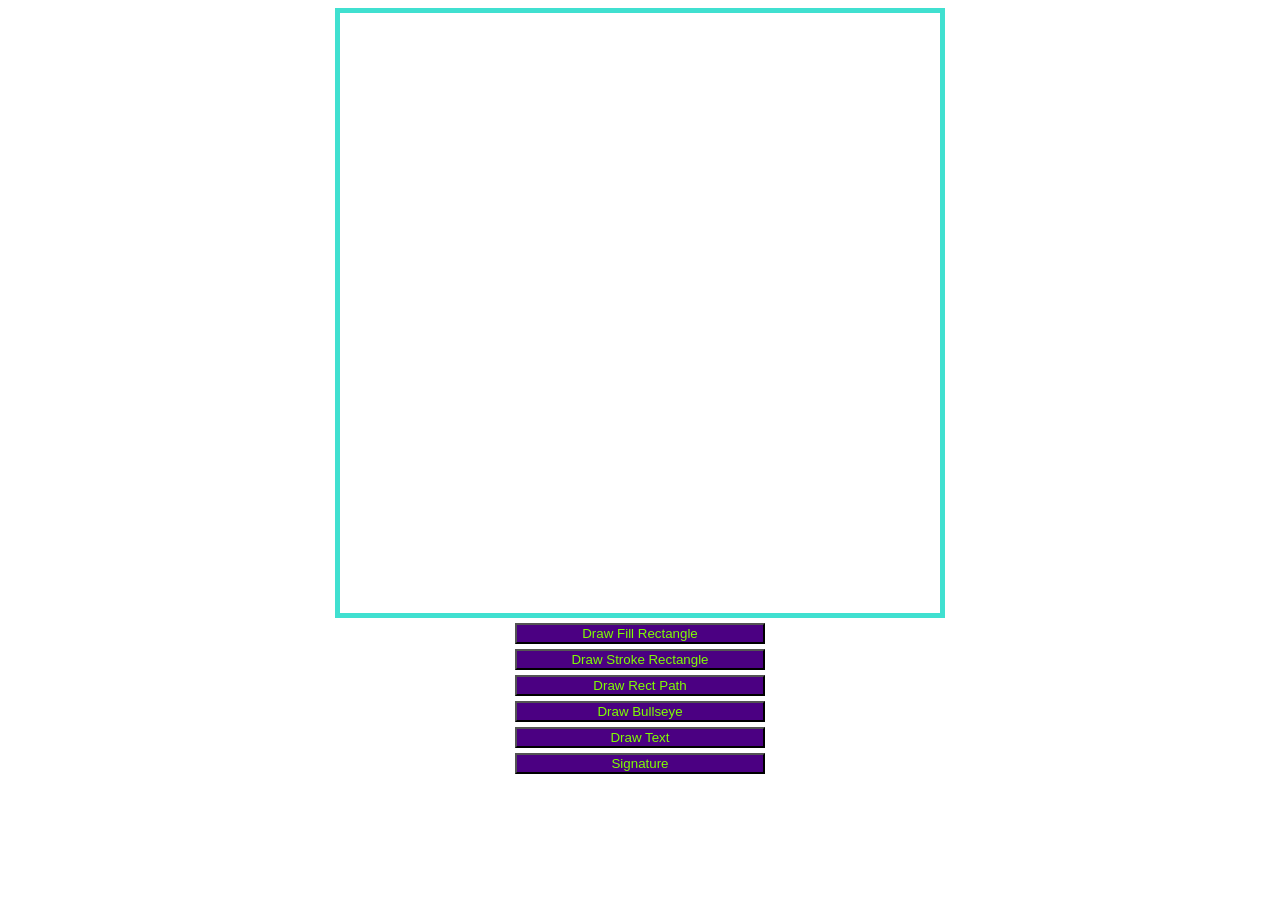
<file: canvas-basics-part2/index.html>
<!DOCTYPE html>
<html>
<head>
    <meta charset="utf-8">
    <meta name="viewport" content="width=device-width">
    <title>repl.it</title>
    <link href="./styles/style.css" rel="stylesheet" type="text/css" />
</head>
<body>

<div class="buttons">
<canvas id="exercise" width="600" height="600"></canvas>
<button onclick="drawFillRectangle()">Draw Fill Rectangle</button>
<button onclick="strokeRect()">Draw Stroke Rectangle</button>
<button onclick="drawRectPath()">Draw Rect Path</button>
<button onclick="drawBullsEye()">Draw Bullseye</button>
<button onclick="drawText()">Draw Text</button>
<button onclick="addImage()">Signature</button>
</div>
    <script src="./js/script.js"></script>
</body>
</html>
</file>
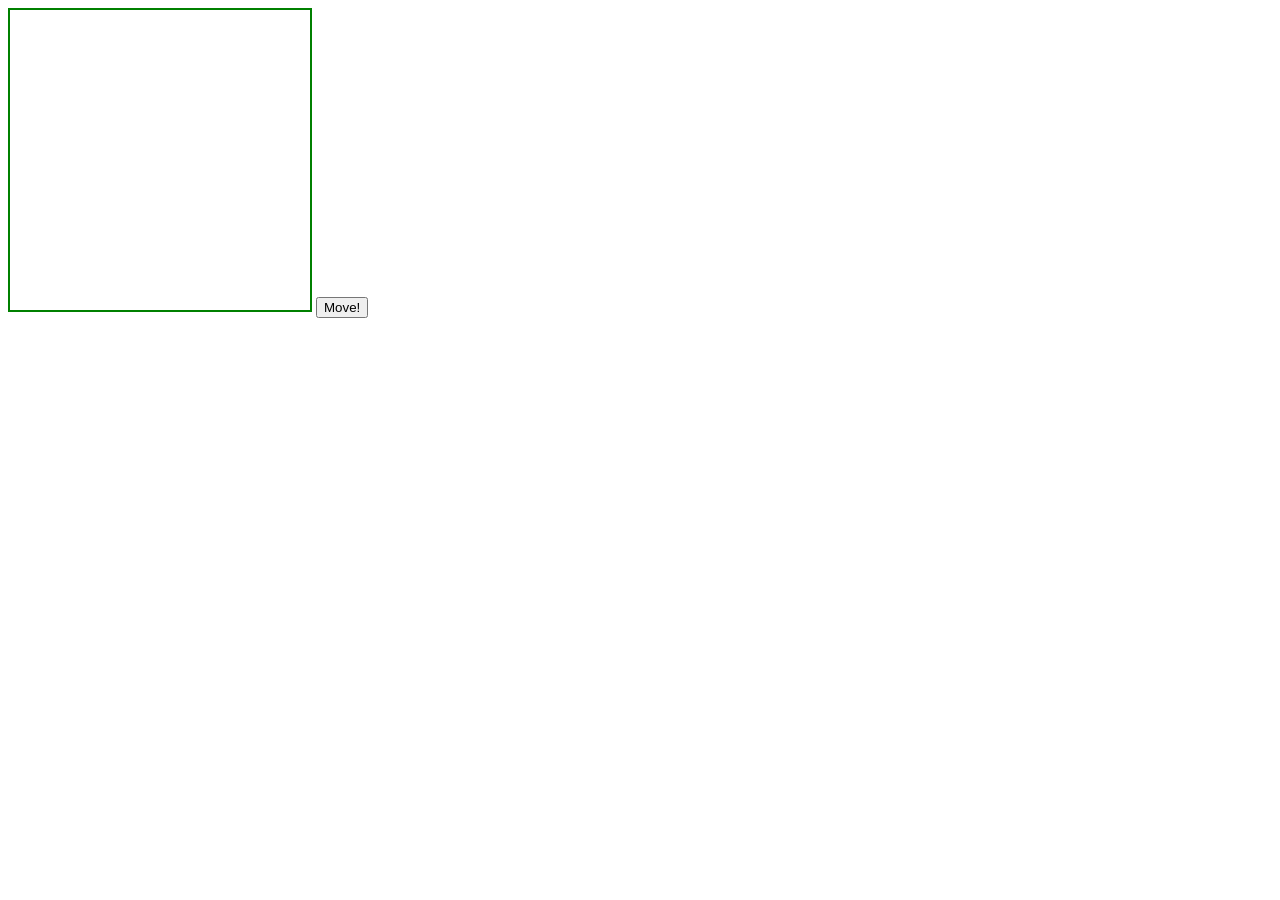
<file: canvas-basics/index.htm>
<!DOCTYPE html>
<html lang="en">
    <head>
        <meta charset="UTF-8">
        <meta name="viewport" content="width=device-width, initial-scale=1.0">
        <title>Canvas Intro</title>
        <link rel="stylesheet" href="./styles/style.css">
    </head>
    <body>
        <canvas id="example" width="300" height="300"></canvas>
        <button onClick="moveRect(0,0)">Move!</button>

        <script src="./js/script.js"></script>    
    </body>
</html>
</file>
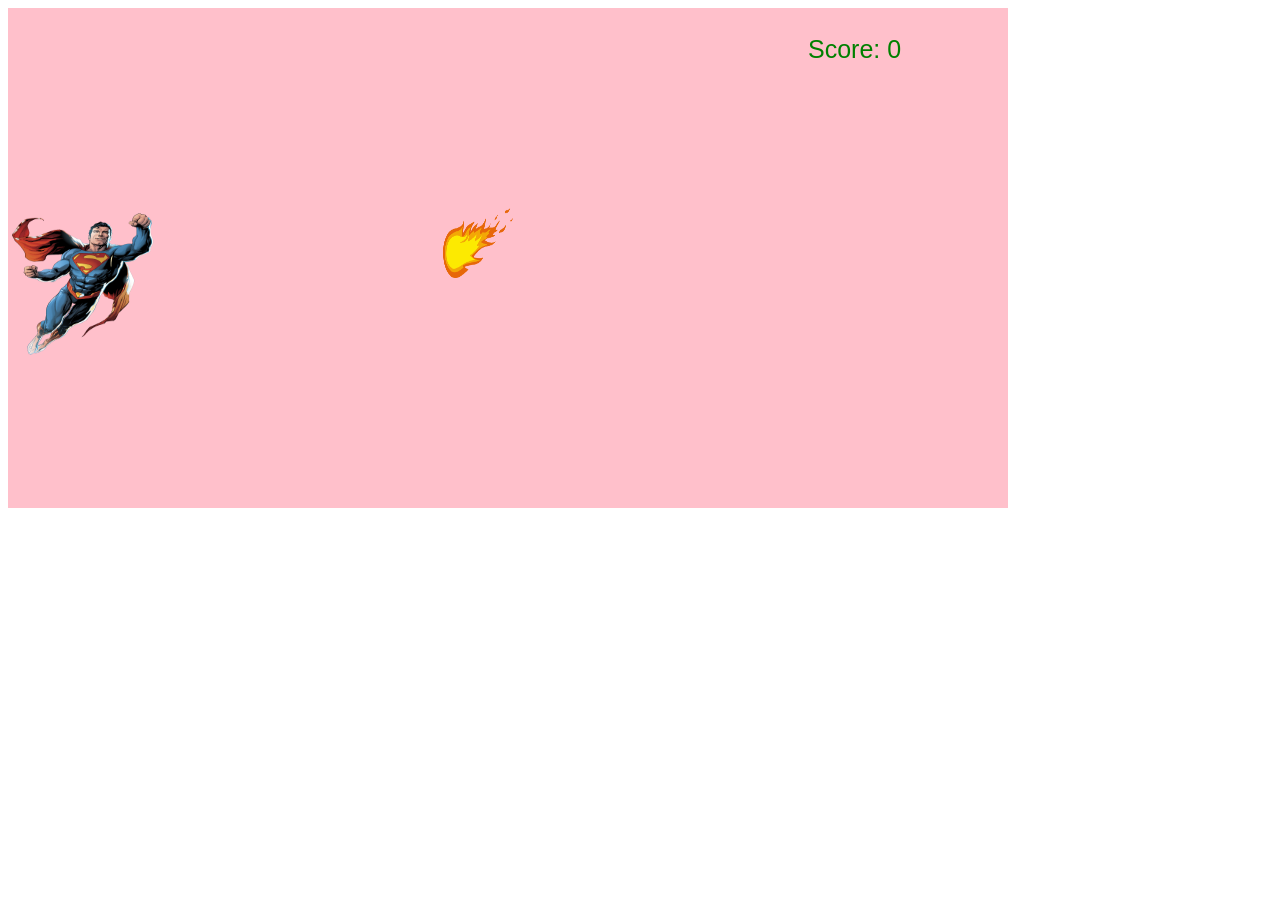
<file: canvas-game-example-funct/index.html>
<!DOCTYPE html>
<html lang="en">
  <head>
    <meta charset="UTF-8" />
    <meta name="viewport" content="width=device-width, initial-scale=1.0" />
    <title>Canvas Game Example</title>
  </head>
  <body>
    <canvas id="my-canvas" width="1000" height="500"></canvas>

    <script src="./js/script.js"></script>
  </body>
</html>
</file>
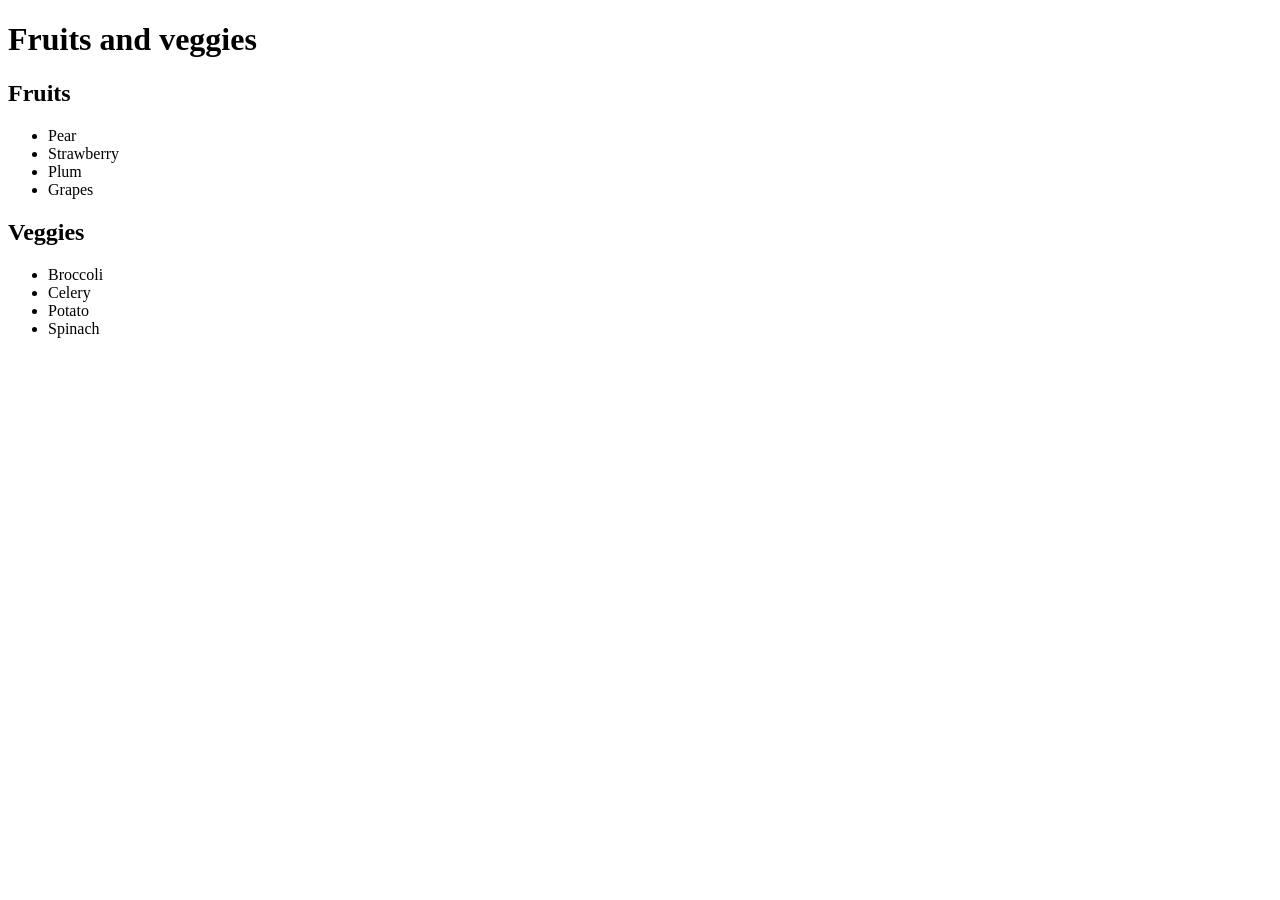
<file: dom-exercise/index.html>
<!DOCTYPE html>
<html lang="es">
<head>
    <meta charset="utf-8" />
    <meta name="viewport" content="width=device-width, initial-scale=1" />
    <title>DOM intro - exercise</title>
</head>

<body>
    <div id="container">
        <h1>Fruits and veggies</h1>
    <div class="list-fruits">
        <h2>Fruits</h2>
        <ul class="fruits">
            <li class="fruit-item">Pear</li>
            <li class="fruit-item">Strawberry</li>
            <li class="fruit-item">Plum</li>
            <li class="fruit-item">Grapes</li>
        </ul>
    </div>
    <div class="list-veggies">
        <h2>Veggies</h2>
        <ul class="veggies">
            <li class="veggie-item">Broccoli</li>
            <li class="veggie-item">Celery</li>
            <li class="veggie-item">Potato</li>
            <li class="veggie-item">Spinach</li>
        </ul>
    </div>
    </div>

    <!-- load JS file last when DOM already loaded so you can access and manipulate with the DOM elements -->
    <script src="script.js"></script>
</body>
</html>
</file>
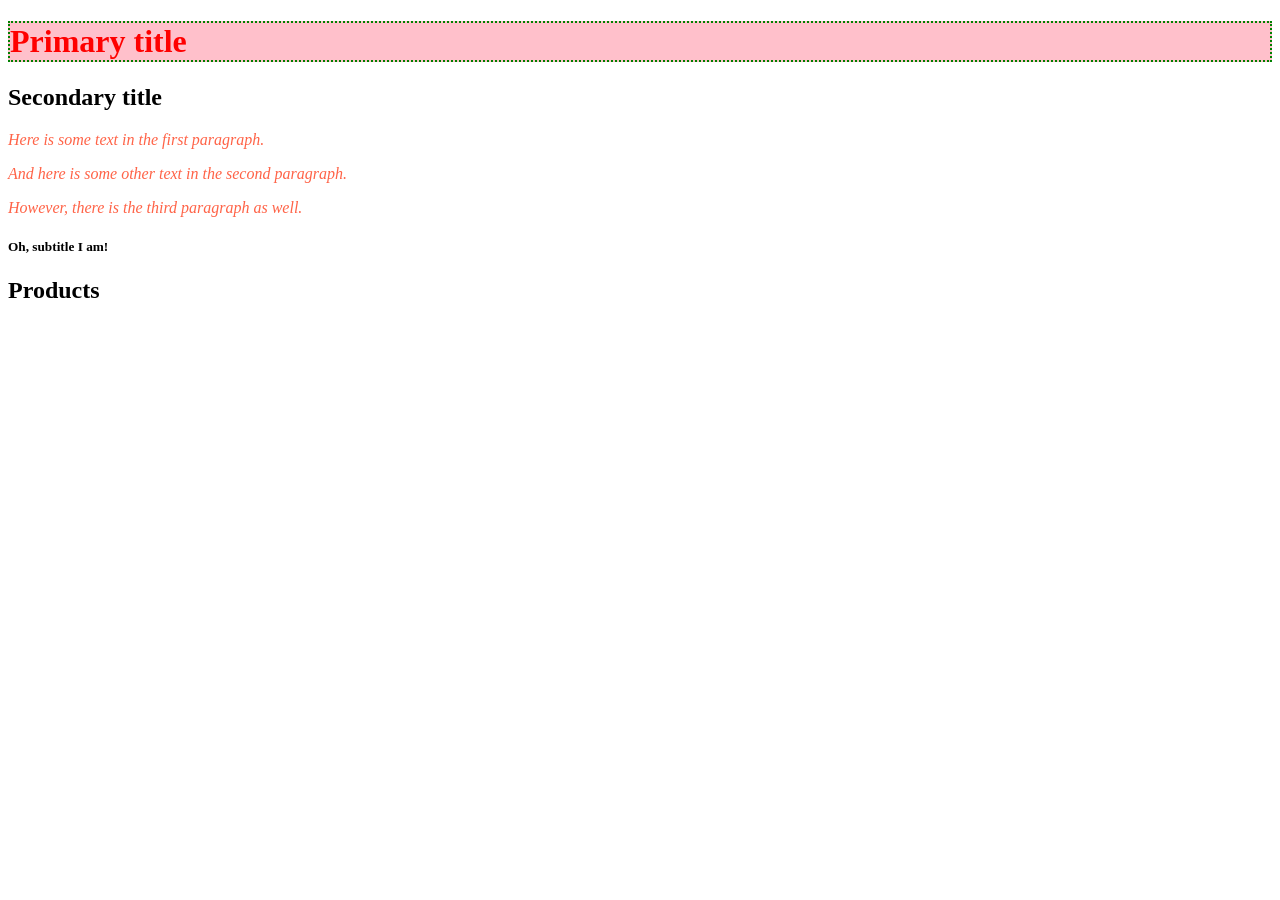
<file: dom-intro/index.html>
<!DOCTYPE html>
<html>
    <head>
    <meta charset="utf-8">
    <meta name="viewport" content="width=device-width">
    <title>DOM intro, selectors and manipulation</title>
</head>
<body>
    <h1 id="title1">Primary title</h1>
    <h2 id="title2">Secondary title</h2>

    <p class="paragraph">Here is some text in the first paragraph.</p>
    <p class="paragraph">
        And here is some other text in the second paragraph.
    </p>
    <p class="paragraph">However, there is the third paragraph as well.</p>

    <h5 class="subtitle">Oh, subtitle I am!</h5>

    <section class="products">
        <h2 class="title2" id="products">Products</h2>
    </section>

    <!-- load JS file last when DOM already loaded so you can access and manipulate with the DOM elements -->
    <script src="script.js"></script>
</body>
</html>
</file>
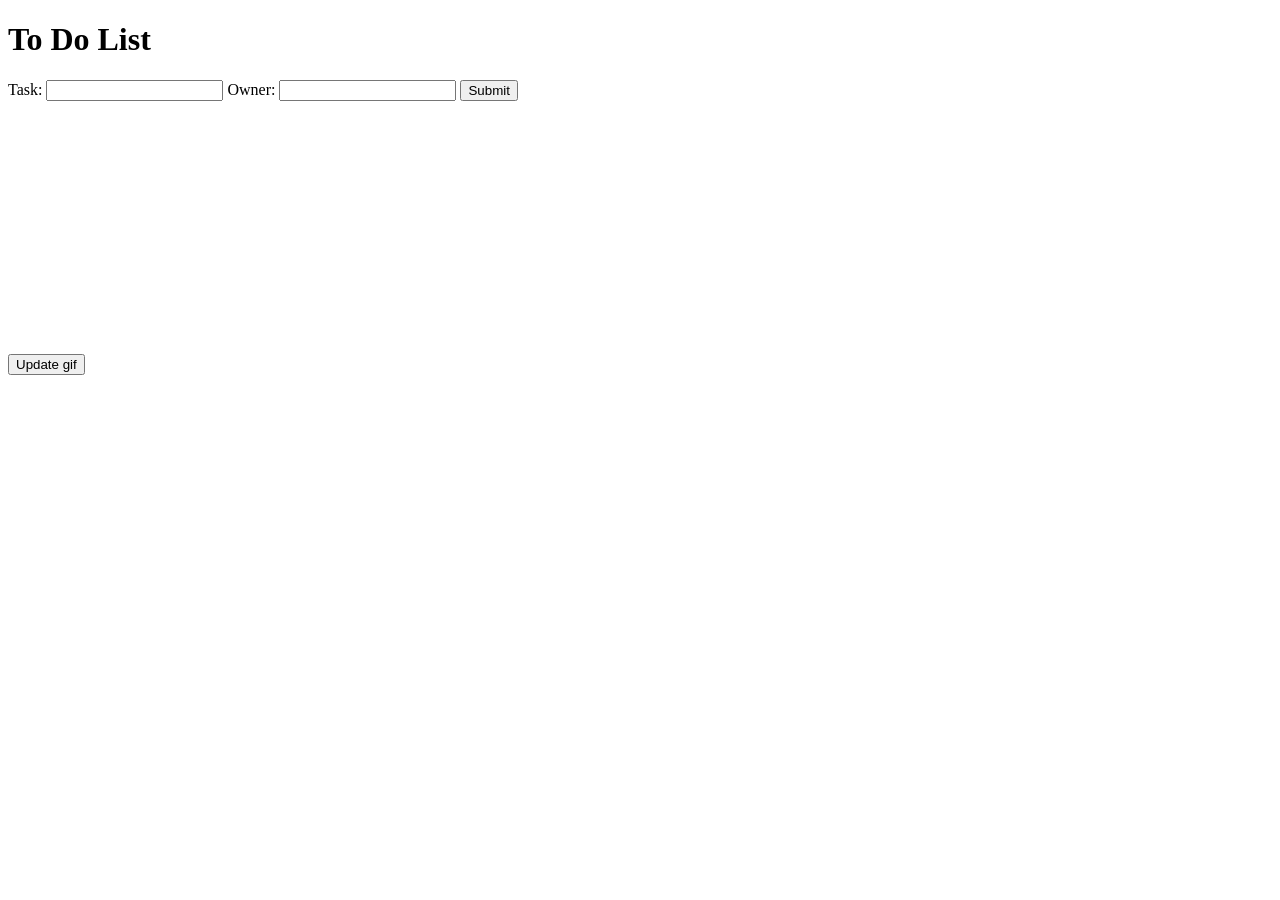
<file: dom-manipulation-part-2/index.html>
<!DOCTYPE html>
<html lang="en">
  <head>
    <meta charset="UTF-8" />
    <meta name="viewport" content="width=device-width, initial-scale=1.0" />
    <title>DOM - manipulation</title>
  </head>
  <body>
    <!-- part 1 -->
    <h1>To Do List</h1>

    <form action="#" id="new-task-form">
      <label for="task-input"> Task: </label>
      <input type="text" name="task" id="task-input" />

      <label for="owner-input">Owner:</label>
      <input type="text" name="owner" id="owner-input" />
      <button class="btn-submit">Submit</button>
    </form>

    <div>
      <ul id="tasks-list"></ul>
    </div>

    <!-- part 2 -->
    <div>
      <iframe
        class="three-minions"
        src="https://giphy.com/embed/MOWPkhRAUbR7i"
        width="480"
        height="217"
        frameborder="0"
        class="giphy-embed"
        allowfullscreen
      ></iframe>
      </p>
    </div>
    <button id="update-button">Update gif</button>
    <script src="script.js"></script>
  </body>
</html>
</file>
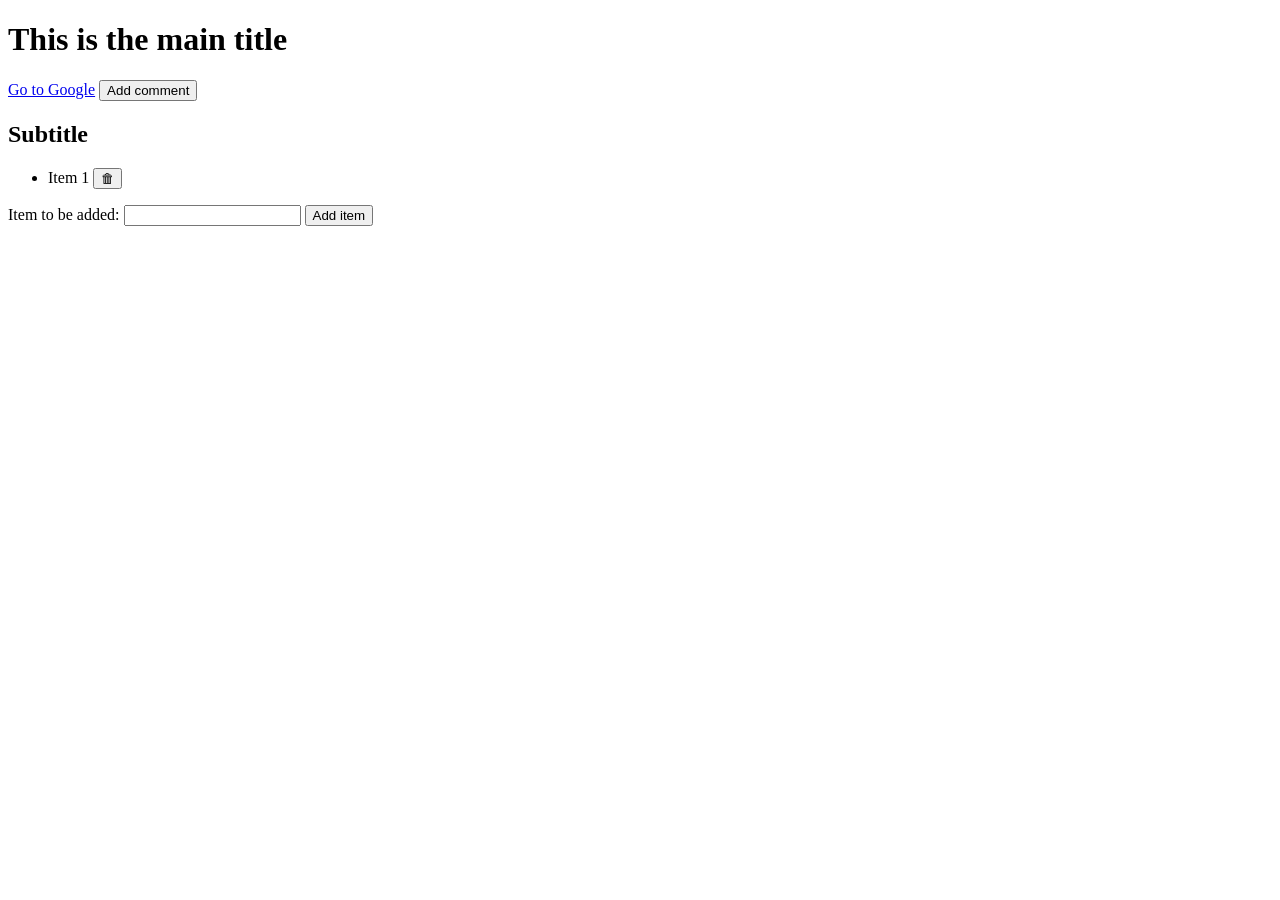
<file: dom-manipulation/index.html>
<!DOCTYPE html>
<html lang="en">
<head>
<meta charset="UTF-8" />
<meta name="viewport" content="width=device-width, initial-scale=1.0" />

    <title>DOM Manipulation</title>
</head>
<body>
    <p id="paragraph">
        My name is Ana. And here I will tell you some things about me.
    </p>
    <a href="#" id="google-link" class="link">Google</a>

    <button id="add-comment-button">Add comment</button>

    <div id="content">
        <h2 id="title">Subtitle</h2>
        <ul id="item-list">
        <li>
        Item 1
        <button class="delete-item-button">🗑</button>
        </li>
        </ul>
    </div>

    <div>
        <label for="item-input">Item to be added:</label>
        <input id="item-input" name="item-input" type="text" />
        <button id="add-item-button">Add item</button>
    </div>

    <!-- make sure you load .js file in the end so it executes when the DOM is ready -->
    <script src="script.js"></script>
</body>
</html>
</file>
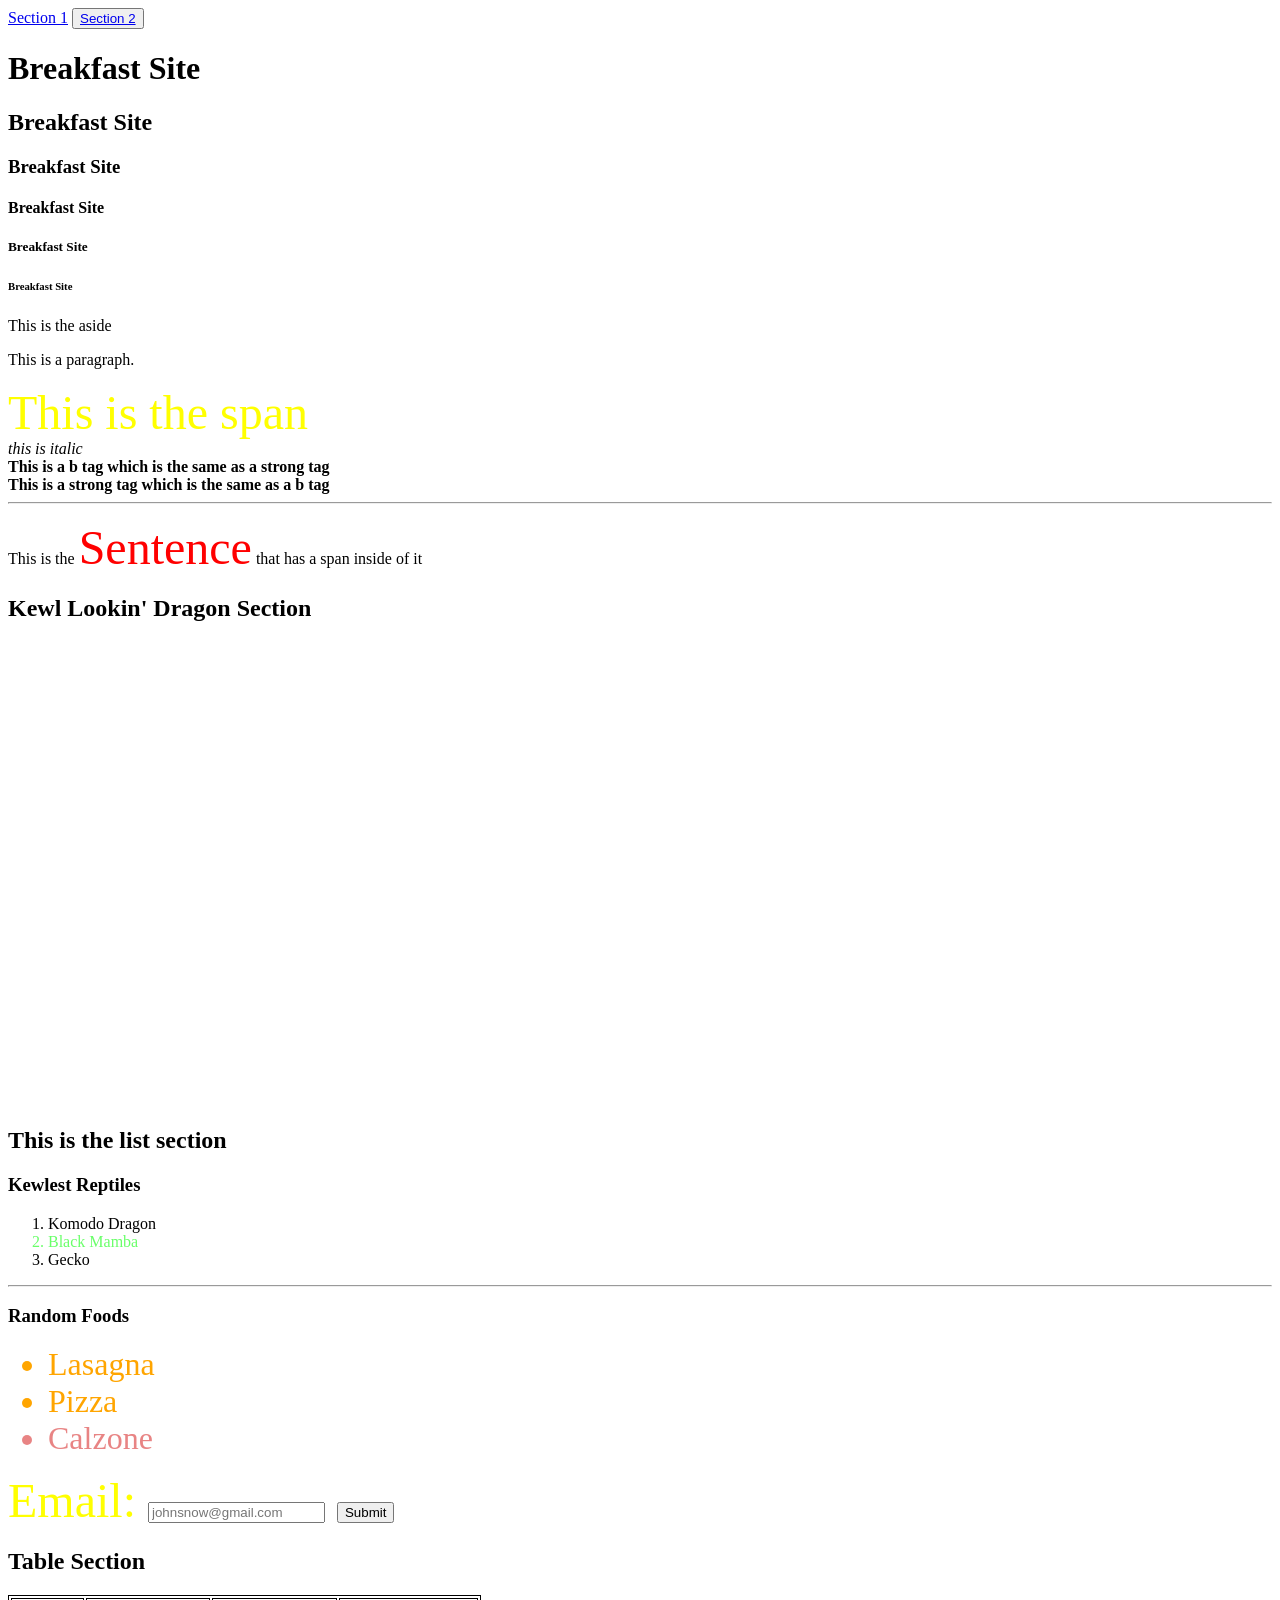
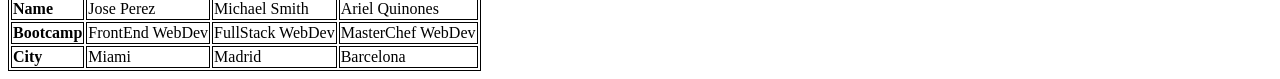
<file: module-1-master/week-3/html-css-basics/index.html>
<!DOCTYPE html>
<html>
    <head>
        <title>The HTML5 Breakfast Site</title>
        <meta charset="UTF-8" />

        <!-- You css link always at the bottom -->
        <link
            rel="stylesheet"
            href="https://cdnjs.cloudflare.com/ajax/libs/animate.css/4.1.1/animate.min.css"
        />
        <link rel="stylesheet" href="./style.css" />
    </head>
    <body>
        <nav>
            <a href="#section1">Section 1</a>
            <button><a href="#section2">Section 2</a></button>
        </nav>

        <!-- You should never have more than 1 h1 on your app -->

        <h1>Breakfast Site</h1>
        <h2>Breakfast Site</h2>
        <h3>Breakfast Site</h3>
        <h4>Breakfast Site</h4>
        <h5>Breakfast Site</h5>
        <h6>Breakfast Site</h6>

        <aside>This is the aside</aside>

        <p>This is a paragraph.</p>

        <!-- span, i, b, strong are helper tags -->
        <!-- br is used to break line segment -->

        <span>This is the span</span>

        <br />

        <i>this is italic</i>

        <br />

        <b>This is a b tag which is the same as a strong tag</b>

        <br />
        <strong>This is a strong tag which is the same as a b tag</strong>

        <br />

        <hr />

        <!-- never do inline styling, please I beg you, don't do it!!! -->
        <p>
            This is the <span style="color: red">Sentence</span> that has a span
            inside of it
        </p>

        <div id="section1">
            <h2>Kewl Lookin' Dragon Section</h2>
            <!-- <img
                src="https://cdn.conceptartempire.com/images/02/3827/04-stormfire-dragon.jpg"
                alt="Fierce Dragon"
                class="animate__animated animate__backInDown animate__1 1"
            /> -->
        </div>

        <!-- div and section is the same thing, they are dividers that break up section on your html -->
        <section id="section2">
            <h2>This is the list section</h2>

            <h3>Kewlest Reptiles</h3>
            <ol>
                <li class="animation">Komodo Dragon</li>
                <li class="yellow-hurt-your-eyes-color">Black Mamba</li>
                <li>Gecko</li>
            </ol>

            <hr />

            <h3>Random Foods</h3>
            <ul>
                <li>Lasagna</li>
                <li>Pizza</li>
                <li class="yellow-hurt-your-eyes-color">Calzone</li>
            </ul>
        </section>

        <form action="/auth/signup" method="POST">
            <label
                for="emailInput"
                class="yellow-hurt-your-eyes-color large-font"
                >Email:
                <input
                    id="emailInput"
                    type="text"
                    name="email"
                    placeholder="johnsnow@gmail.com"
                />
            </label>

            <button>Submit</button>
        </form>

        <div>
            <h2>Table Section</h2>
            <table>
                <tr>
                    <th>Name</th>
                    <td>Jose Perez</td>
                    <td>Michael Smith</td>
                    <td>Ariel Quinones</td>
                </tr>
                <tr>
                    <th>Bootcamp</th>
                    <td>FrontEnd WebDev</td>
                    <td>FullStack WebDev</td>
                    <td>MasterChef WebDev</td>
                </tr>
                <tr>
                    <th>City</th>
                    <td>Miami</td>
                    <td>Madrid</td>
                    <td>Barcelona</td>
                </tr>
            </table>
        </div>

        <footer></footer>

        <!-- You script js is always at the bottom -->
        <script src="./script.js"></script>
    </body>
</html>
</file>
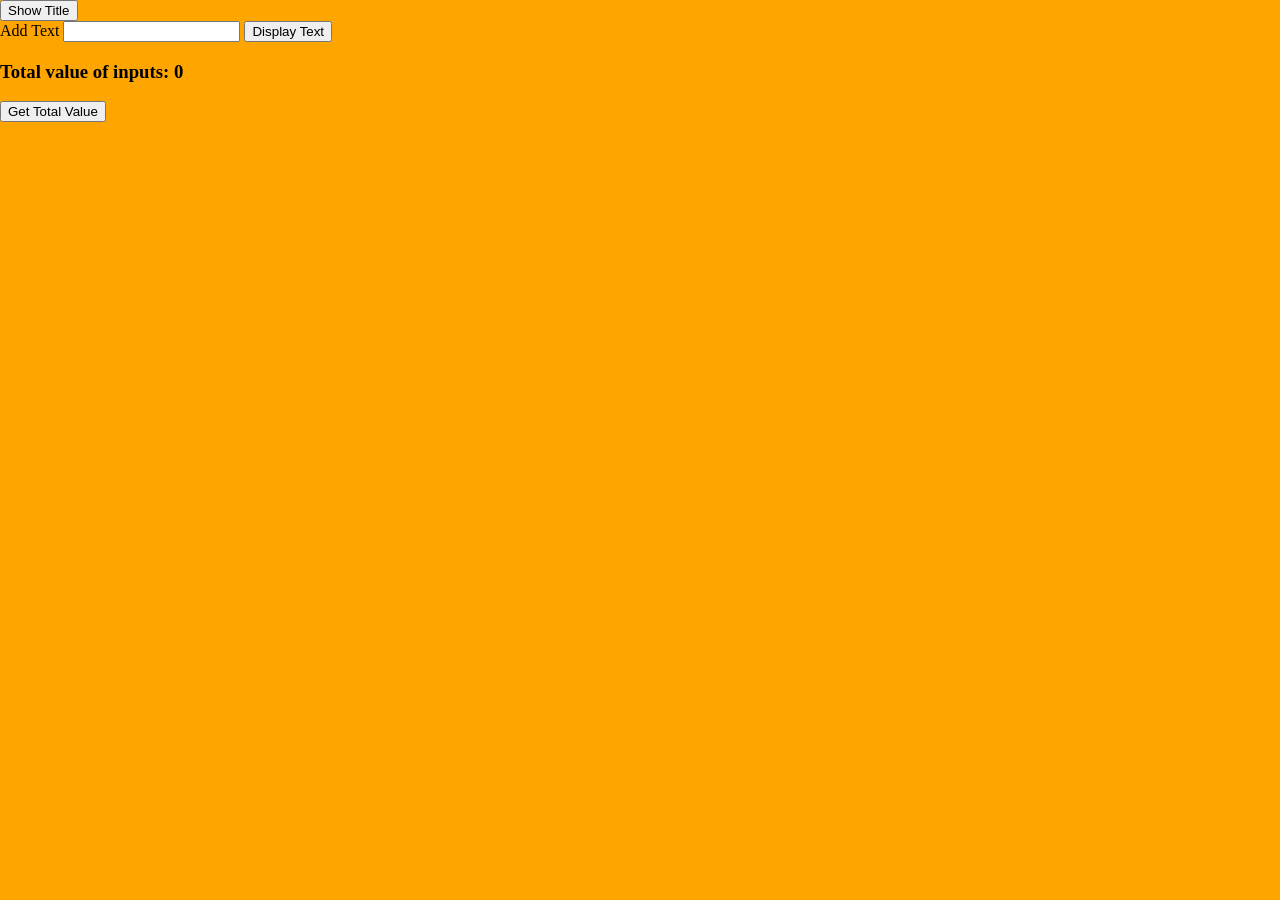
<file: module-1-master/week-4/DOM/index.html>
<!DOCTYPE html>
<html>
    <head>
        <meta charset="utf-8" />
        <meta http-equiv="X-UA-Compatible" content="IE=edge" />
        <title>DOM Manipulation</title>
        <meta name="description" content="" />
        <meta name="viewport" content="width=device-width, initial-scale=1" />
        <link rel="stylesheet" href="style.css" />
    </head>
    <body>
        <h1 id="mainTitle" class="doNotDisplay"></h1>

        <button id="display-title">Show Title</button>

        <div>
            <label for="randomTextInput">Add Text</label>
            <input id="randomTextInput" type="text" name="random" />

            <button id="showText">Display Text</button>

            <div id="text-display"></div>
        </div>

        <h3>Total value of inputs: <span id="totalValueNumber">0</span></h3>

        <button id="totalOfInputs">Get Total Value</button>

        <script src="script.js" async defer></script>
    </body>
</html>
</file>
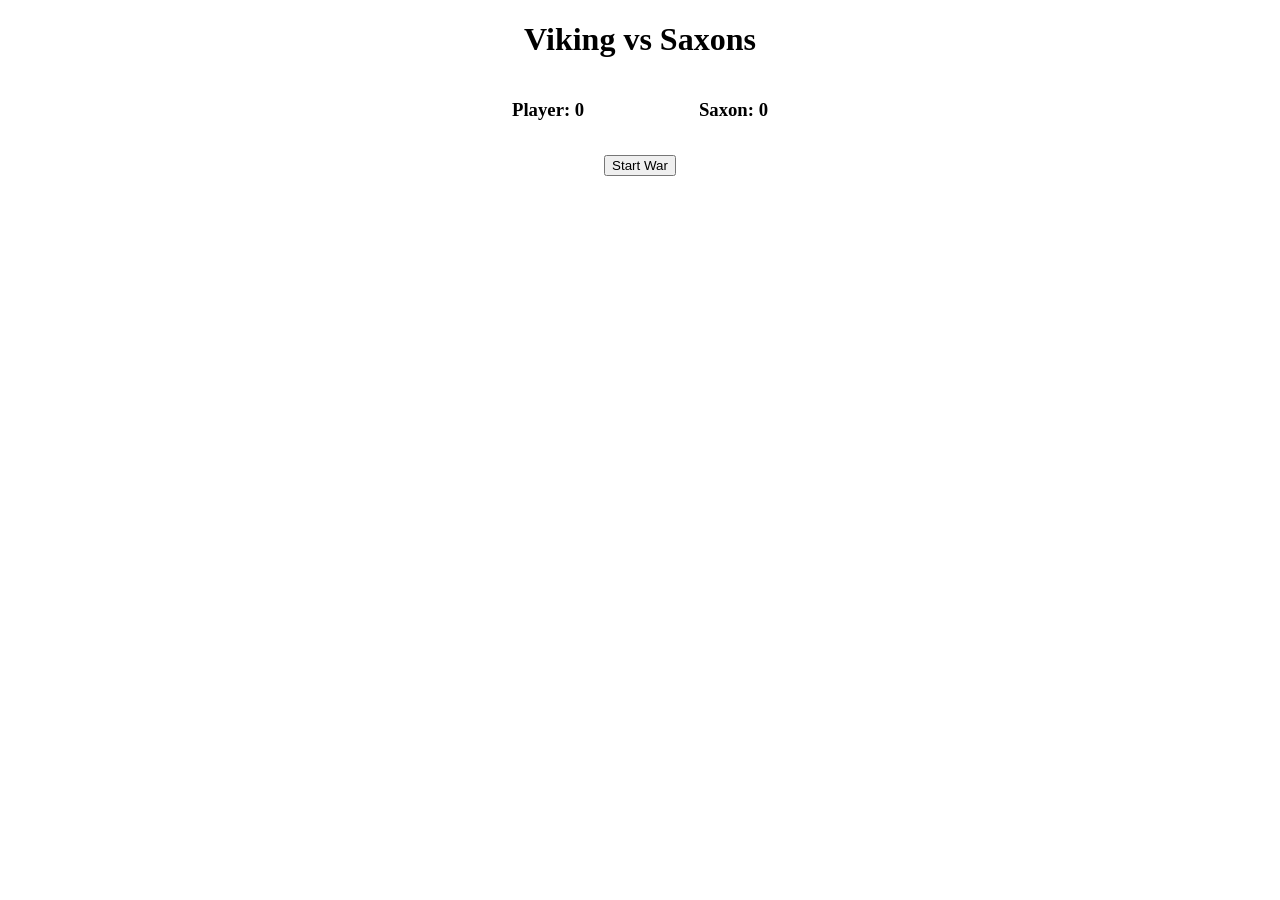
<file: module-1-master/week-4/lab-javascript-vikings/index.html>
<!DOCTYPE html>
<html>
    <head>
        <meta charset="utf-8" />
        <meta http-equiv="X-UA-Compatible" content="IE=edge" />
        <title></title>
        <meta name="description" content="" />
        <meta name="viewport" content="width=device-width, initial-scale=1" />
        <link rel="stylesheet" href="./style.css" />
    </head>
    <body>
        <h1>Viking vs Saxons</h1>

        <div class="scoreBoard">
            <h3>Player: <span id="playerScore">0</span></h3>
            <h3>Saxon: <span id="saxonScore">0</span></h3>
        </div>

        <p id="textDisplay"></p>
        <div class="center-content">
            <button id="startGameButton">Start War</button>
        </div>
        <div id="gameBoard"></div>

        <script src="./src/viking.js" async defer></script>
        <script src="./script.js" async defer></script>
    </body>
</html>
</file>
<file: canvas-basics-part2/styles/style.css>
/* optional: add some border to your canvas */
canvas{
    border: 5px solid turquoise;
}

div{
display: flex;
flex-direction: column;
align-items: center;
}


button{
    margin-top: 5px;
    width: 250px;
    background-color: indigo;
    color: chartreuse;
}
</file>
<file: canvas-basics/styles/style.css>
canvas{
    border: 2px solid green;
}
</file>
<file: module-1-master/week-3/html-css-basics/style.css>
@keyframes fontGrowth {
    0% {
        font-size: 1em;
        width: 300%;
    }

    50% {
        font-size: 2em;
        width: 100%;
    }

    100% {
        font-size: 3em;
        width: 100%;
    }
}

/* tag name selector don't have anything but the name of the tag for it */

body {
    /* background-color: blue; */
}

span {
    color: yellow;
    font-size: 3em;
}

span.red-color {
    color: lime;
}

table {
    border: 1px solid black;
}

table th {
    border: 1px solid black;
    text-align: left;
}

table td {
    border: 1px solid black;
}

li.yellow-hurt-your-eyes-color {
    color: rgba(0, 255, 0, 0.589);
}

ul li {
    color: orange;
    font-size: 2rem;
}

ul li.yellow-hurt-your-eyes-color {
    color: rgba(212, 20, 20, 0.527);
}

img {
    transition: width 5s ease-in-out 3s;
}

img:hover {
    width: 90%;
}

a::after {
    color: pink;
}

a:focus {
    color: lime;
}

/* id are target by adding a # before the name of the id */
/* id's should be unique (there should not be more than one id with the same name) */

#section1 {
    /* background-color: rgba(0, 255, 200, 0.787); */
    background-image: url("https://cdn.conceptartempire.com/images/02/3827/04-stormfire-dragon.jpg");
    background-size: cover;
    background-position: center;
    background-repeat: no-repeat;
    height: 40vw;
}

/* classes are targeted by adding a . before the class name */

.yellow-hurt-your-eyes-color {
    color: yellow;

    transition: ;
}

.large-font {
    font-size: 3rem;
}

.animation {
    animation: fontGrowth 5s normal 2;
}
</file>
<file: module-1-master/week-4/DOM/style.css>
body {
    margin: 0;
    padding: 0;
    background-color: orange;
}

.center-text {
    text-align: center;
}

.doNotDisplay {
    display: none;
}
</file>
<file: module-1-master/week-4/lab-javascript-vikings/style.css>
body {
    padding: 0 10vw;
    margin: 0;
}

h1,
p {
    text-align: center;
}

img {
    width: 25%;
}

#gameBoard {
    display: flex;
    justify-content: space-between;
    align-items: flex-start;
}

.center-content {
    display: flex;
    justify-content: center;
    align-items: center;
}

.scoreBoard {
    display: flex;
    justify-content: space-between;
    align-items: center;
    padding: 0 30vw;
}

.vikingContainer,
.saxonContainer {
    width: 27vw;
}

.vikingBox,
.saxonBox {
    display: flex;
    justify-content: space-between;
    align-items: center;
    width: 100%;
    height: 9vw;
}
</file>
